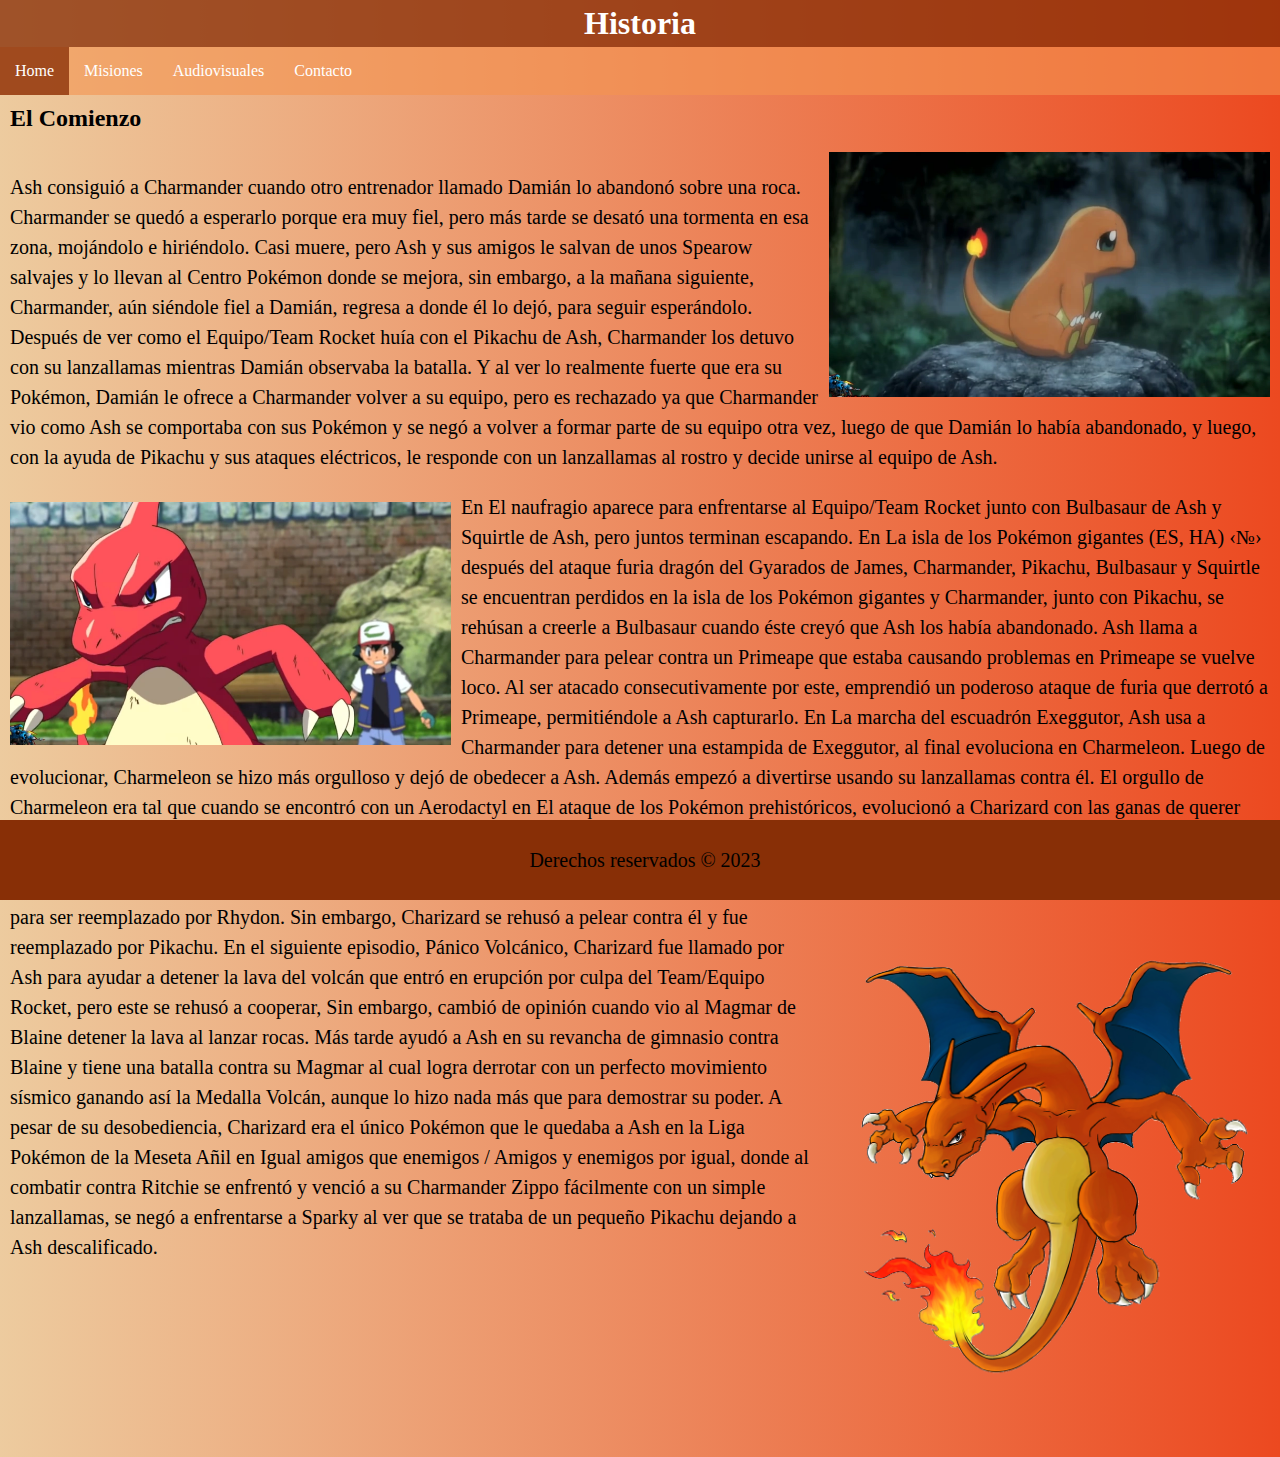
<file: index.html>
<!DOCTYPE html>
<html lang="en">
  <head>
    <meta charset="UTF-8" />
    <meta http-equiv="X-UA-Compatible" content="IE=edge">
    <meta name="viewport" content="width=device-width, initial-scale=1.0" />
    <link rel="shortcut icon" href="Favicon.ico" type="image/x-icon">
    <link rel="stylesheet" href="style.css">
    <link rel="stylesheet" href="/styles/index.css">
    <title>Historia de Charizard</title>
   
  </head>
  <body>
    <header>
      <h1>Historia</h1>
      <nav>
        <ul>
          <!-- El que tiene el clase active es donde estás parado -->
          <li><a class="active" href="index.html">Home</a></li>
          <li><a href="misiones.html">Misiones</a></li>
          <li><a href="audiovisuales.html">Audiovisuales</a></li>
          <li><a href="contacto.html">Contacto</a></li>
        </ul>
      </nav>
    </header>
    <h2 class="subtitulo">El Comienzo</h2>
    
      <article class="container">
        <img class="imagen" src="/assets/img/Carmander_de_Ash.webp" alt="Charmander" />
        <p>
          Ash consiguió a Charmander cuando otro entrenador llamado Damián lo
          abandonó sobre una roca. Charmander se quedó a esperarlo porque era
          muy fiel, pero más tarde se desató una tormenta en esa zona, mojándolo
          e hiriéndolo. Casi muere, pero Ash y sus amigos le salvan de unos
          Spearow salvajes y lo llevan al Centro Pokémon donde se mejora, sin
          embargo, a la mañana siguiente, Charmander, aún siéndole fiel a
          Damián, regresa a donde él lo dejó, para seguir esperándolo. Después
          de ver como el Equipo/Team Rocket huía con el Pikachu de Ash,
          Charmander los detuvo con su lanzallamas mientras Damián observaba la
          batalla. Y al ver lo realmente fuerte que era su Pokémon, Damián le
          ofrece a Charmander volver a su equipo, pero es rechazado ya que
          Charmander vio como Ash se comportaba con sus Pokémon y se negó a
          volver a formar parte de su equipo otra vez, luego de que Damián lo
          había abandonado, y luego, con la ayuda de Pikachu y sus ataques
          eléctricos, le responde con un lanzallamas al rostro y decide unirse
          al equipo de Ash.
        </p>
        <img class="imagen2" src="/assets/img/Charmeleon_de_Ash.webp" alt="Charmeleon" />
        <p>
          En El naufragio aparece para enfrentarse al Equipo/Team Rocket junto
          con Bulbasaur de Ash y Squirtle de Ash, pero juntos terminan
          escapando. En La isla de los Pokémon gigantes (ES, HA) ‹№› después del
          ataque furia dragón del Gyarados de James, Charmander, Pikachu,
          Bulbasaur y Squirtle se encuentran perdidos en la isla de los Pokémon
          gigantes y Charmander, junto con Pikachu, se rehúsan a creerle a
          Bulbasaur cuando éste creyó que Ash los había abandonado. Ash llama a
          Charmander para pelear contra un Primeape que estaba causando
          problemas en Primeape se vuelve loco. Al ser atacado consecutivamente
          por este, emprendió un poderoso ataque de furia que derrotó a
          Primeape, permitiéndole a Ash capturarlo. En La marcha del escuadrón
          Exeggutor, Ash usa a Charmander para detener una estampida de
          Exeggutor, al final evoluciona en Charmeleon. Luego de evolucionar,
          Charmeleon se hizo más orgulloso y dejó de obedecer a Ash. Además
          empezó a divertirse usando su lanzallamas contra él. El orgullo de
          Charmeleon era tal que cuando se encontró con un Aerodactyl en El
          ataque de los Pokémon prehistóricos, evolucionó a Charizard con las
          ganas de querer luchar contra el Pokémon más fuerte.
        </p>
        <img class="imagen" src="/assets/img/Charizard.png" alt="Charizard" />
        <p>
          Ash usó a Charizard para pelear contra el Ninetales de Blaine, pero
          este fue devuelto a su Poké Ball para ser reemplazado por Rhydon. Sin
          embargo, Charizard se rehusó a pelear contra él y fue reemplazado por
          Pikachu. En el siguiente episodio, Pánico Volcánico, Charizard fue
          llamado por Ash para ayudar a detener la lava del volcán que entró en
          erupción por culpa del Team/Equipo Rocket, pero este se rehusó a
          cooperar, Sin embargo, cambió de opinión cuando vio al Magmar de
          Blaine detener la lava al lanzar rocas. Más tarde ayudó a Ash en su
          revancha de gimnasio contra Blaine y tiene una batalla contra su
          Magmar al cual logra derrotar con un perfecto movimiento sísmico
          ganando así la Medalla Volcán, aunque lo hizo nada más que para
          demostrar su poder. A pesar de su desobediencia, Charizard era el
          único Pokémon que le quedaba a Ash en la Liga Pokémon de la Meseta
          Añil en Igual amigos que enemigos / Amigos y enemigos por igual, donde
          al combatir contra Ritchie se enfrentó y venció a su Charmander Zippo
          fácilmente con un simple lanzallamas, se negó a enfrentarse a Sparky
          al ver que se trataba de un pequeño Pikachu dejando a Ash
          descalificado.
        </p>
      </article>
   

    <footer>
      <p>Derechos reservados &copy; 2023</p>
    </footer>
  </body>
</html>
</file>
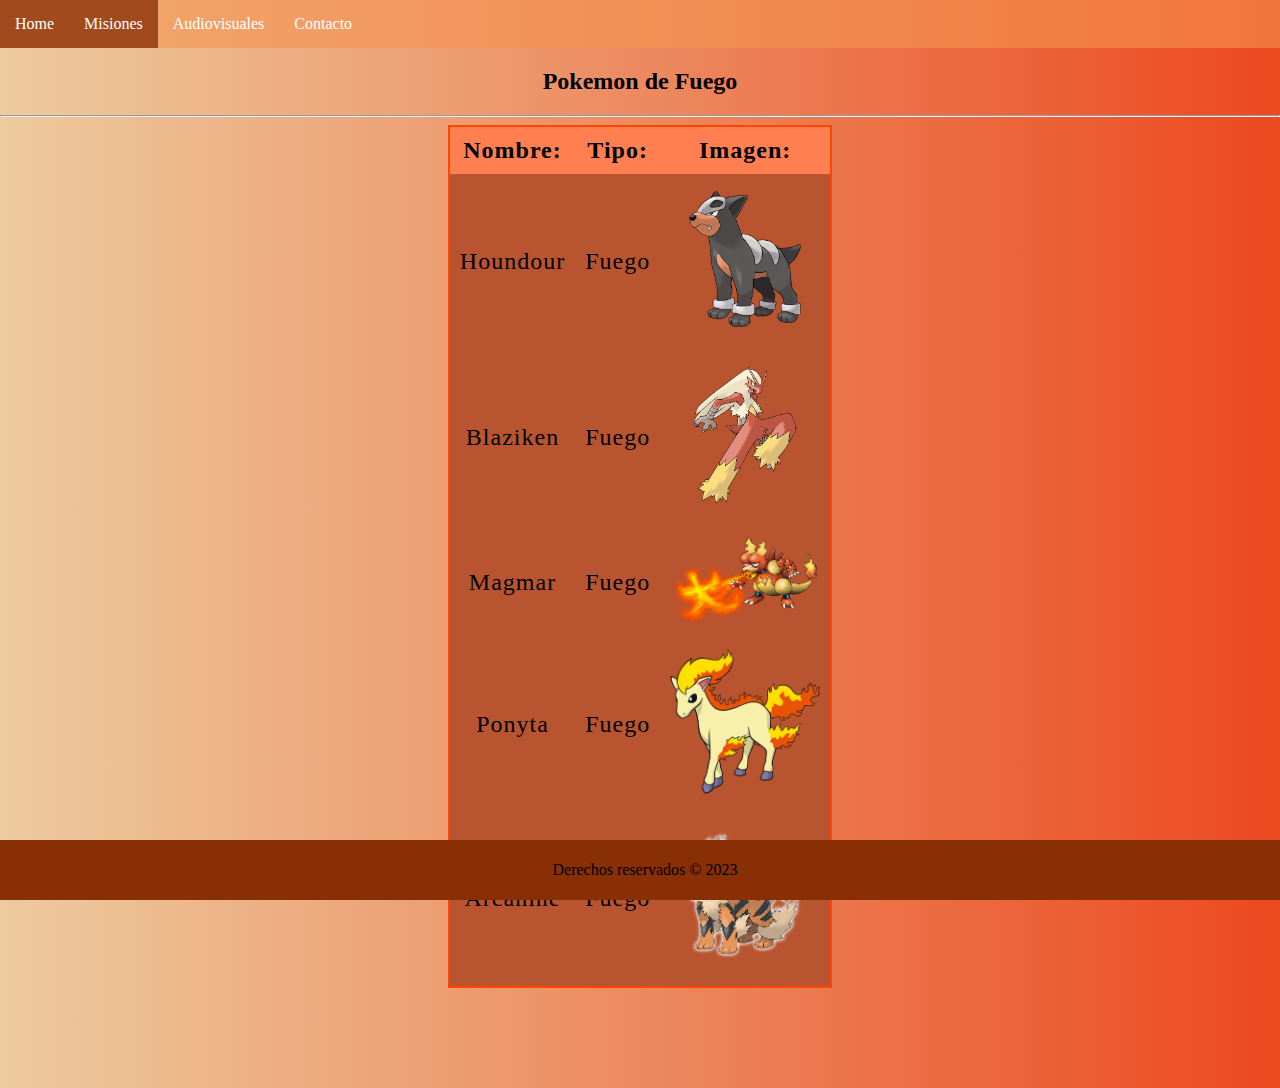
<file: misiones.html>
<!DOCTYPE html>
<html lang="en">
<head>
    <meta charset="UTF-8">
    <meta http-equiv="X-UA-Compatible" content="IE=edge">
    <meta name="viewport" content="width=device-width, initial-scale=1.0">
    <link rel="shortcut icon" href="Favicon.ico" type="image/x-icon">
    <link rel="stylesheet" href="style.css">
    <link rel="stylesheet" href="/styles/misiones.css">
    <title>Historia de Charizard</title>
</head>
<body>
    <header>
        <nav>
          <ul>
            <!-- El que tiene el clase active es donde estás parado -->
            <li><a href="index.html">Home</a></li>
            <li><a class="active" href="misiones.html">Misiones</a></li>
            <li><a href="audiovisuales.html">Audiovisuales</a></li>
            <li><a href="contacto.html">Contacto</a></li>
          </ul>
        </nav>
        <h2>Pokemon de Fuego</h2>
        <hr>
    
    
    
        <div class="container">
    
            <!-- Esto es una tabla -->
            <table>
                <!-- Colgroup para ponerle estilo a las columnas -->
                <colgroup>
                    <col style="background-color: rgb(184, 85, 48);">
                    <col>
                    <col>
                </colgroup>
    
                <!-- Estos son los títulos/cabeceras de la tabla -->
                <th>Nombre: </th>
                <th>Tipo: </th>
                <th>Imagen: </th>
    
                <!-- Acá van "fila a fila" cada "entrada" de la tabla -->
                <tr>
                    <td>Houndour</td>
                    <td>Fuego</td>
                    <td><img src="assets/img/Houndour.png" width="150px" alt="Houndour"></td>
                </tr>
                <tr>
                    <td>Blaziken</td>
                    <td>Fuego</td>
                    <td><img src="assets/img/Blaziken.png" width="150px" alt="Blaziken"></td>
                </tr>
                <tr>
                    <td>Magmar</td>
                    <td>Fuego</td>
                    <td><img src="assets/img/Magmar.png" width="150px" alt="Magmar"></td>
                </tr>
                <tr>
                    <td>Ponyta</td>
                    <td>Fuego</td>
                    <td><img src="assets/img/Ponyta.png" width="150px" alt="Ponyta"></td>
                </tr>
                <tr>
                    <td>Arcanine</td>
                    <td>Fuego</td>
                    <td><img src="assets/img/Arcanine.png" width="150px" alt="Arcanine"></td>
                </tr>
            </table>
        </div>
    
        <!-- Este es el footer (la parte del final de la página) -->
        <footer>
            <p>Derechos reservados &copy; 2023</p>
        </footer>
</body>
</html>
</file>
<file: style.css>
body{
    font-family: Georgia, 'Times New Roman', Times, serif;
    background: linear-gradient(to right, rgba(233, 192, 138, 0.822), rgb(236, 73, 32));
    padding: 0;
    margin: 0;
    padding-bottom: 100px;
}

header{
    text-align: center;
}

.active{
    background-color:  rgba(136, 47, 6, 0.774) ;
}

ul{
    list-style: none;
    margin: 0;
    padding: 0;
    overflow: hidden;
    background-color: rgba(243, 147, 79, 0.603);

}

li{
    float: left;
}

li a{
    display: block;
    color: rgb(255, 255, 255);
    text-align: center ;
    padding: 15px;
    text-decoration: none;
}

li a:hover:not(.active){
    background-color:  rgba(136, 47, 6, 0.774) ;
}

h1{
    background-color: rgba(136, 47, 6, 0.774);
    padding: 5px;
    margin: 0;
    color:rgb(255, 255, 255)
}

footer{
    background-color: rgb(136, 47, 6);
    color: black;
    padding: 5px;
    text-align: center;
    bottom: 0;
    position: fixed;
    width: 100%;
}
</file>
<file: styles/index.css>
.subtitulo {
margin: 10px;
padding: 0;
}

.container{
    max-width: 100%;
    margin: 0 auto;
    padding: 10px;
}

.imagen{
    float: right;
    margin: 0 0 10px 10px;
    max-width: 35%;
    height: auto;
}

.imagen2{
    float: left;
    margin: 10px 10px 0 0;
    max-width: 35%;
    height: auto;
}

p{
    font-size: 20px;
    line-height: 30px;
}
</file>
<file: styles/misiones.css>
.container{
display: flex;
justify-content: center;
}

table{
    border-collapse: collapse;
    border: 2px solid orangered;
    letter-spacing: 1px;
    font-size: 1.5rem;
    background-color: rgb(184, 85, 48);

}

th{
    border: 1px;
    padding: 10px;
    background-color: coral;
}

td{
    border: 1px;
    padding: 10px;
}

tr:hover{
    background-color: goldenrod;
}
</file>
